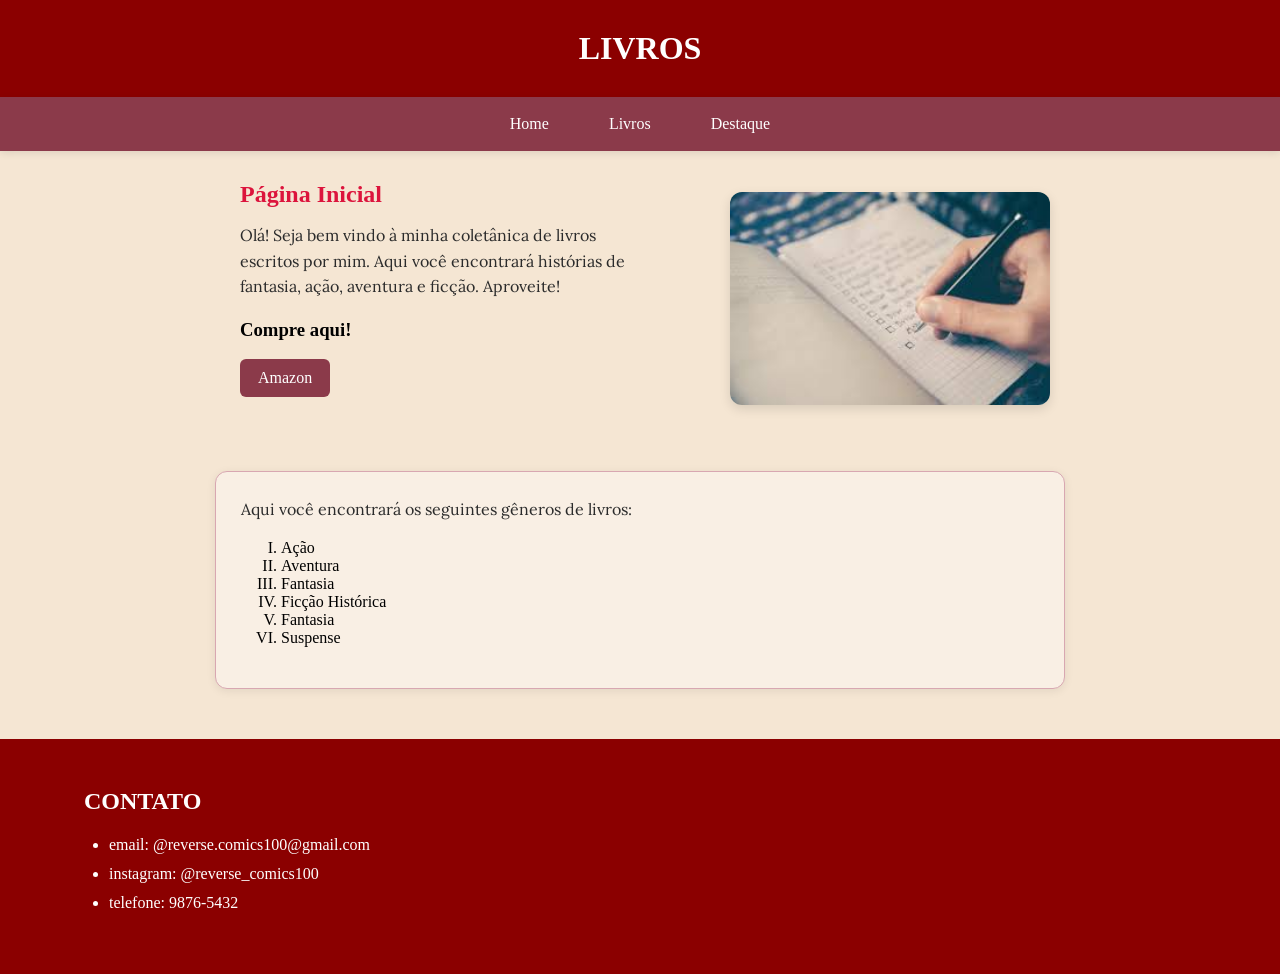
<file: atividade2/index.html>
<!DOCTYPE html>
<html lang="pt-BR">
<head>
    <meta charset="UTF-8">
    <meta name="viewport" content="width=device-width, initial-scale=1.0">
    <link rel="icon" type="image/png" href="imagens2/book.png">
    <link rel="stylesheet" href="style.css">
    <link rel="preconnect" href="https://fonts.googleapis.com">
    <link rel="preconnect" href="https://fonts.gstatic.com" crossorigin>
    <link href="https://fonts.googleapis.com/css2?family=Lora:ital,wght@0,400..700;1,400..700&family=Playwrite+GB+J+Guides:ital@0;1&display=swap" rel="stylesheet">
    <title>Home</title>
</head>
<body>
    <header>
        <h1 class="titulo">LIVROS</h1>
    </header>
    <!--A seguinte tag nav representa a seção de navegação das abas Home, Livros e Destaque.-->
    <!--O link da Home abrirá na própria página Home (_self)-->
    <nav>
        <ul class="navbar">
            <li><a href="index.html" target="_self"> Home </a></li>
            <li><a href="livros.html" target="_self"> Livros </a></li>
            <li><a href="destaque.html" target="_self"> Destaque </a></li>
        </ul>
    </nav>

    <!-- Página inicial -->
    <main id="corpo">
        <div id="inicial">
            <section class="principal">
                <div class="conteudo">
                    <h2>Página Inicial</h2>
                    <p>Olá! Seja bem vindo à minha coletânica de livros escritos por mim. 
                        Aqui você encontrará histórias de fantasia, ação, aventura e ficção. Aproveite!
                    </p>
                    <article class="compra">
                        <h3>Compre aqui!</h3>
                        <a href="https://www.amazon.com/" target="_blank">Amazon</a>
                    </article>
                </div>
                <aside>
                    <figure>
                        <img src="imagens2/writing.jpg" alt="Escrevendo" width="300">
                    </figure>
                </aside>
            </section>
        </div>
        <section class="livros">
            <p>Aqui você encontrará os seguintes gêneros de livros:</p>
            <ol>
                <li>Ação</li>
                <li>Aventura</li>
                <li>Fantasia</li>
                <li>Ficção Histórica</li>
                <li>Fantasia</li>
                <li>Suspense</li>
            </ol>
        </section>
    </main>
    <footer class="rodape">
        <div class="footer-conteudo">
            <h2>CONTATO</h2>
            <ul>
                <li>email: @reverse.comics100@gmail.com</li>
                <li>instagram: @reverse_comics100</li>
                <li>telefone: 9876-5432</li>
            </ul>
        </div>
    </footer>
</body>
</html>
</file>
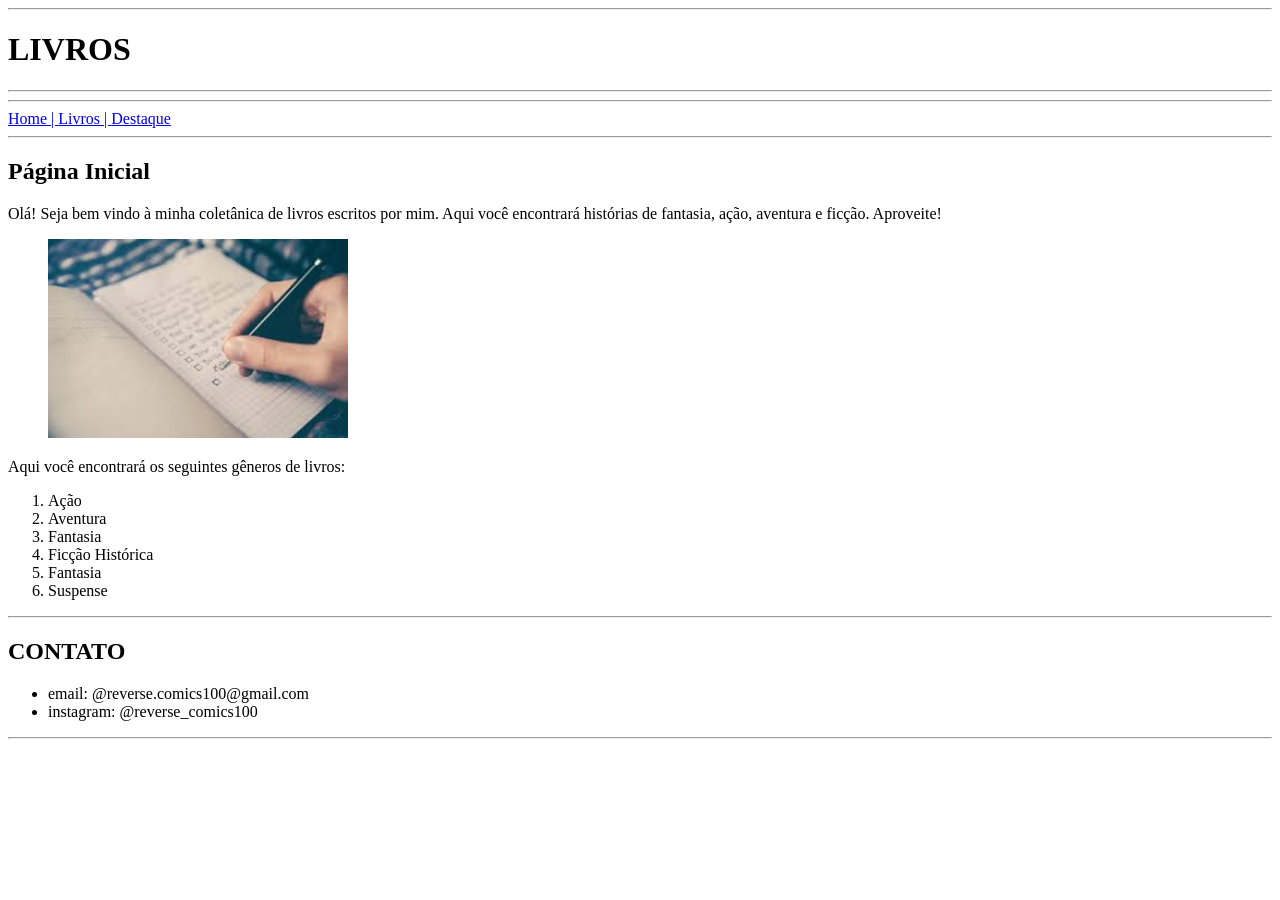
<file: trabalho1/index.html>
<!DOCTYPE html>
<html lang="pt-BR">
<head>
    <meta charset="UTF-8">
    <meta name="viewport" content="width=device-width, initial-scale=1.0">
    <link rel="icon" type="image/png" href="imagens/book.png">
    <title>Home</title>
</head>
<body>
    <header>
        <hr>
        <h1>LIVROS</h1>
        <hr>
    </header>
    <!--A seguinte tag nav representa a seção de navegação das abas Home, Livros e Destaque.-->
    <!--O link da Home abrirá na própria página Home (_self), enquanto os outros abrirão em novas páginas (_blank)-->
    <nav>
        <hr>
        <a href="index.html" target="_self">Home | </a>
        <a href="livros.html" target="_blank">Livros | </a>
        <a href="destaque.html" target="_blank">Destaque</a>
        <hr>
    </nav>

    <section>
        <h2>Página Inicial</h2>
        <p>Olá! Seja bem vindo à minha coletânica de livros escritos por mim. 
            Aqui você encontrará histórias de fantasia, ação, aventura e ficção. Aproveite!
        </p>
        <figure>
            <img src="imagens/writing.jpg" alt="Escrevendo" width="300">
        </figure>
    </section>
    <article>
        <p>Aqui você encontrará os seguintes gêneros de livros:</p>
        <ol>
            <li>Ação</li>
            <li>Aventura</li>
            <li>Fantasia</li>
            <li>Ficção Histórica</li>
            <li>Fantasia</li>
            <li>Suspense</li>
        </ol>
    </article>
    <footer>
        <hr>
        <h2>CONTATO</h2>
        <ul>
            <li>email: @reverse.comics100@gmail.com</li>
            <li>instagram: @reverse_comics100</li>
        </ul>
        <hr>
    </footer>
</body>
</html>
</file>
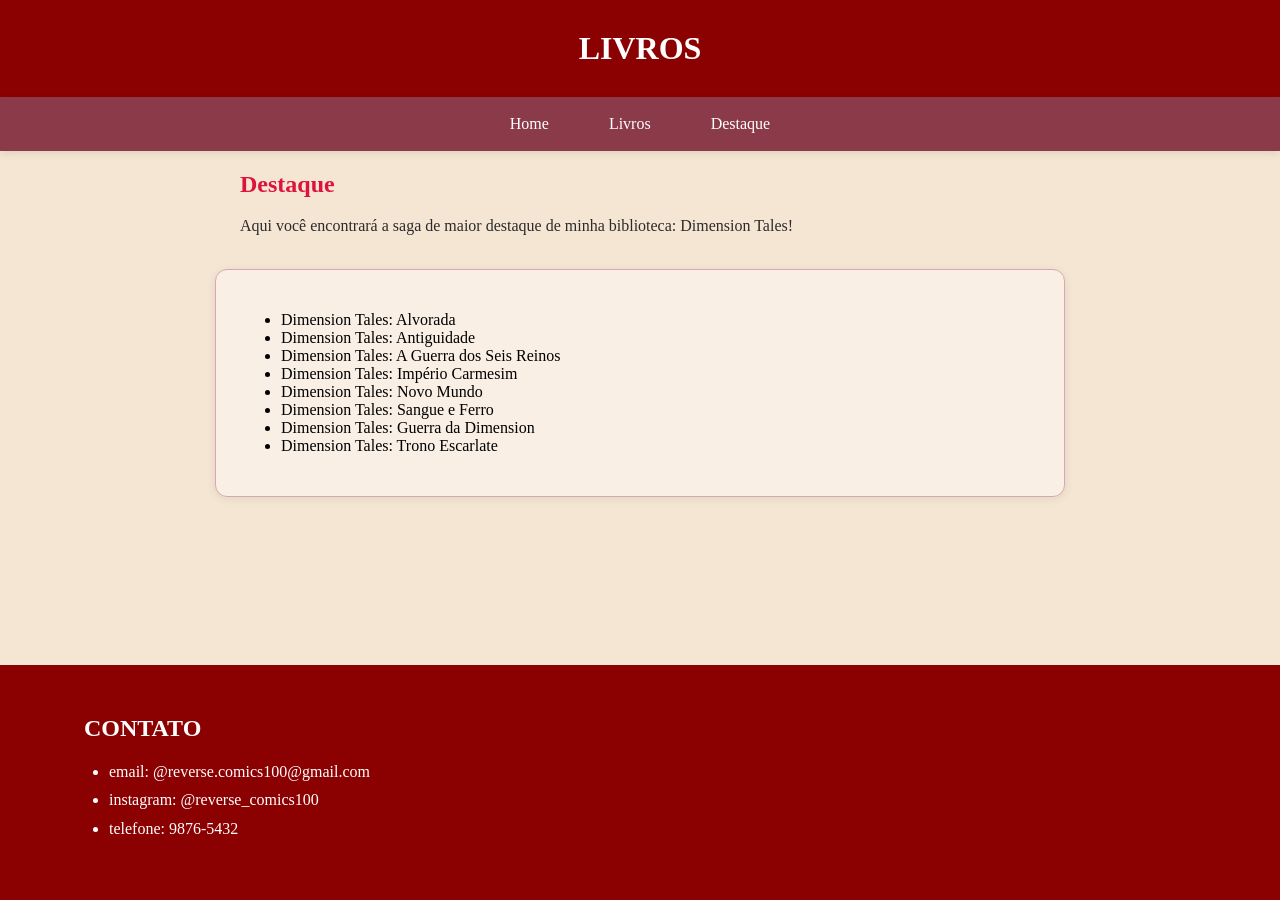
<file: atividade2/destaque.html>
<!DOCTYPE html>
<html lang="en">
<head>
    <meta charset="UTF-8">
    <meta name="viewport" content="width=device-width, initial-scale=1.0">
    <link rel="icon" type="image/png" href="imagens2/book.png">
    <link rel="stylesheet" href="style.css">
    <title>Destaque</title>
</head>
<body>
    <header>
        <h1 class="titulo">LIVROS</h1>
    </header>
    <!--A seguinte tag nav representa a seção de navegação das abas Home, Livros e Destaque.-->
    <!--O link da Home abrirá na própria página Home (_self)-->
    <nav>
        <ul class="navbar">
            <li><a href="index.html" target="_self"> Home </a></li>
            <li><a href="livros.html" target="_self"> Livros </a></li>
            <li><a href="destaque.html" target="_self"> Destaque </a></li>
        </ul>
    </nav>

    <!-- Página com coleção de destaque -->
    <main id="destaque">
        <section>
            <h2>Destaque</h2>
            <p>Aqui você encontrará a saga de maior destaque de minha biblioteca: Dimension Tales!</p>
        </section>
        <article class="livros">
            <ul>
                <li>Dimension Tales: Alvorada</li>
                <li>Dimension Tales: Antiguidade</li>
                <li>Dimension Tales: A Guerra dos Seis Reinos</li>
                <li>Dimension Tales: Império Carmesim</li>
                <li>Dimension Tales: Novo Mundo</li>
                <li>Dimension Tales: Sangue e Ferro</li>
                <li>Dimension Tales: Guerra da Dimension</li>
                <li>Dimension Tales: Trono Escarlate</li>
            </ul>
        </article>
    </main>
    <footer class="rodape">
        <div class="footer-conteudo">
            <h2>CONTATO</h2>
            <ul>
                <li>email: @reverse.comics100@gmail.com</li>
                <li>instagram: @reverse_comics100</li>
                <li>telefone: 9876-5432</li>
            </ul>
        </div>
    </footer>
</body>
</html>
</file>
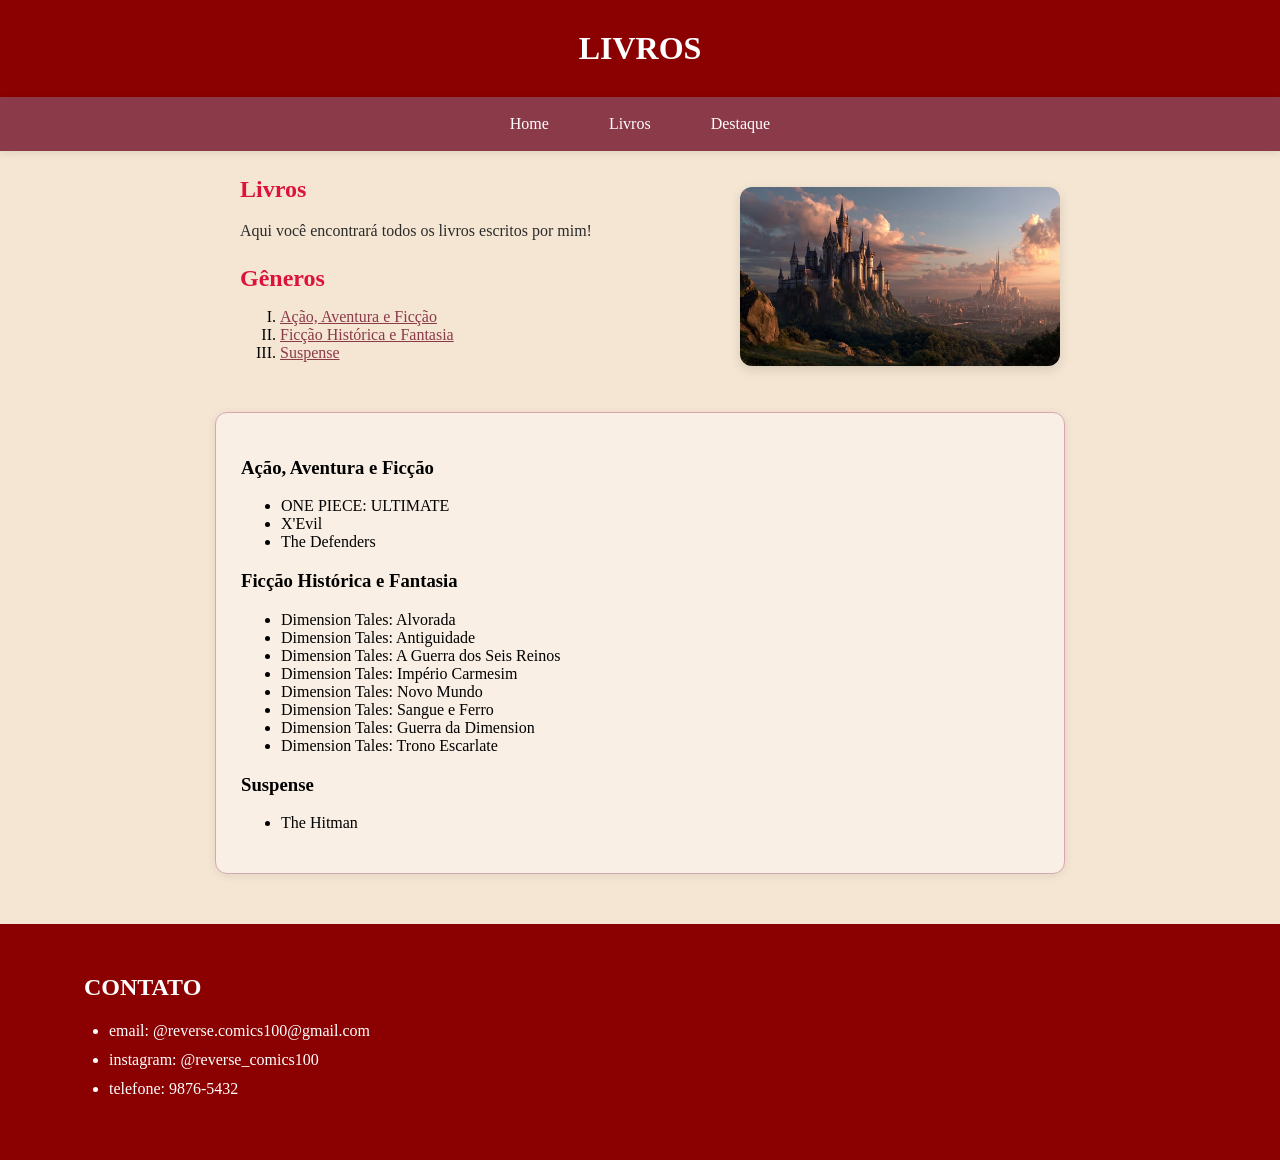
<file: atividade2/livros.html>
<!DOCTYPE html>
<html lang="en">
<head>
    <meta charset="UTF-8">
    <meta name="viewport" content="width=device-width, initial-scale=1.0">
    <link rel="icon" type="image/png" href="imagens2/book.png">
    <link rel="stylesheet" href="style.css">
    <title>Livros</title>
</head>
<body>
    <header>
        <h1 class="titulo">LIVROS</h1>
    </header>
    <!--A seguinte tag nav representa a seção de navegação das abas Home, Livros e Destaque.-->
    <!--O link da Home abrirá na própria página Home (_self)-->
    <nav>
        <ul class="navbar">
            <li><a href="index.html" target="_self"> Home </a></li>
            <li><a href="livros.html" target="_self"> Livros </a></li>
            <li><a href="destaque.html" target="_self"> Destaque </a></li>
        </ul>
    </nav>

    <!-- Página de livros por gênero -->
    <main id="pagina-livros">
        <div id="layout-livros">
            <section class="principal">
                <div class="conteudo">
                    <h2>Livros</h2>
                    <p>Aqui você encontrará todos os livros escritos por mim!</p>
                    <h2>Gêneros</h2>
                    <ol>
                        <li><a href="#action-adv-fic" target="_self">Ação, Aventura e Ficção</a></li>
                        <li><a href="#fic-fantasy" target="_self">Ficção Histórica e Fantasia</a></li>
                        <li><a href="#suspense" target="_self">Suspense</a></li>
                    </ol>
                </div>
            </section> 
            <aside>
                    <figure>
                        <img src="imagens2/castle.jpg" alt="Castelo" width="300">
                    </figure>
            </aside>
        </div>
        <article class="livros">
            <h3 id="action-adv-fic">Ação, Aventura e Ficção</h3>
            <ul>
                <li>ONE PIECE: ULTIMATE</li>
                <li>X'Evil</li>
                <li>The Defenders</li>
            </ul>
            <h3 id="fic_fantasy">Ficção Histórica e Fantasia</h3>
            <ul>
                <li>Dimension Tales: Alvorada</li>
                <li>Dimension Tales: Antiguidade</li>
                <li>Dimension Tales: A Guerra dos Seis Reinos</li>
                <li>Dimension Tales: Império Carmesim</li>
                <li>Dimension Tales: Novo Mundo</li>
                <li>Dimension Tales: Sangue e Ferro</li>
                <li>Dimension Tales: Guerra da Dimension</li>
                <li>Dimension Tales: Trono Escarlate</li>
            </ul>
            <h3 id="suspense">Suspense</h3>
            <ul>
                <li>The Hitman</li>
            </ul>
        </article>
    </main>
    <footer class="rodape">
        <div class="footer-conteudo">
            <h2>CONTATO</h2>
            <ul>
                <li>email: @reverse.comics100@gmail.com</li>
                <li>instagram: @reverse_comics100</li>
                <li>telefone: 9876-5432</li>
            </ul>
        </div>
    </footer>
</body>
</html>
</file>
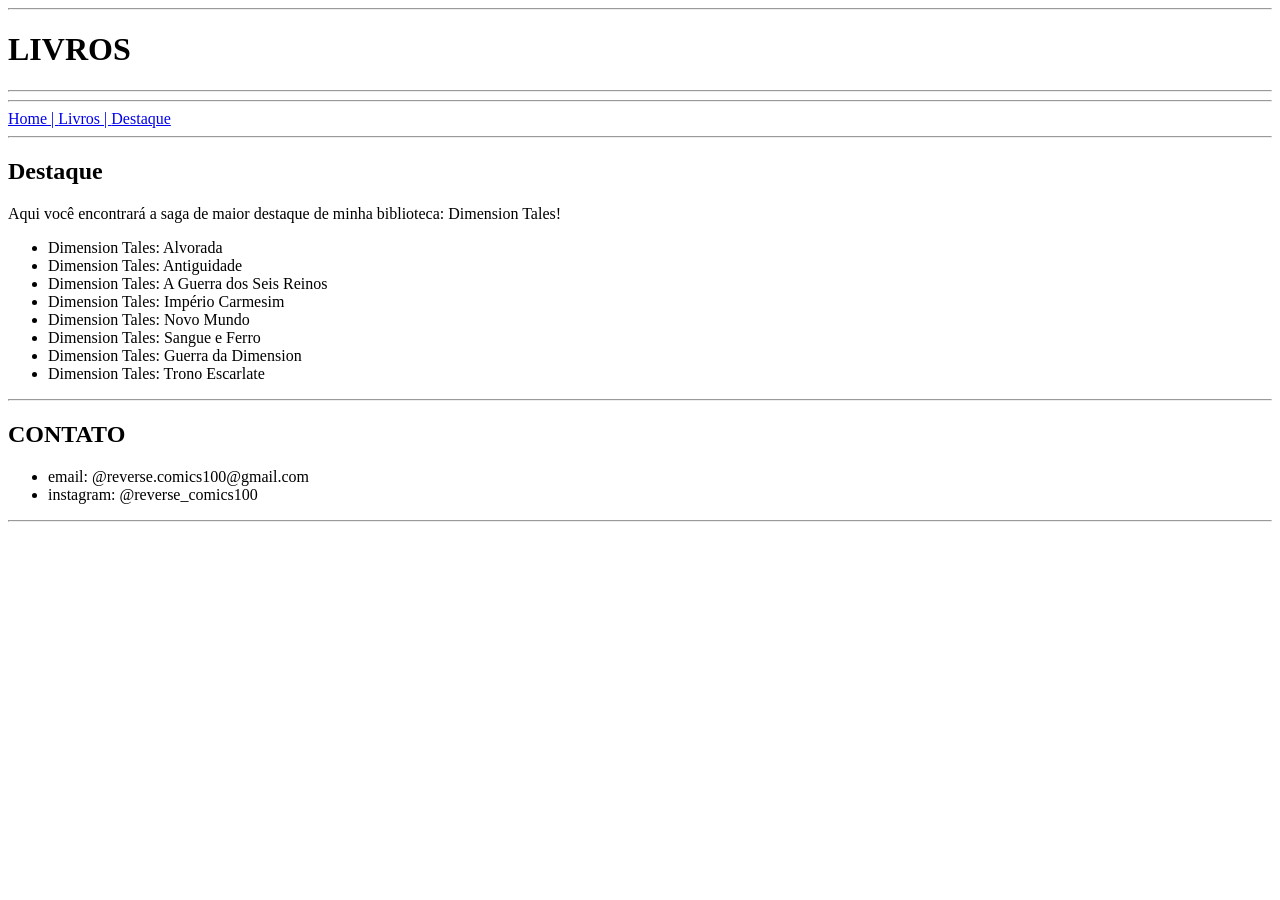
<file: trabalho1/destaque.html>
<!DOCTYPE html>
<html lang="en">
<head>
    <meta charset="UTF-8">
    <meta name="viewport" content="width=device-width, initial-scale=1.0">
    <link rel="icon" type="image/png" href="imagens/book.png">
    <title>Destaque</title>
</head>
<body>
    <header>
        <hr>
        <h1>LIVROS</h1>
        <hr>
    </header>
    <nav>
        <hr>
        <a href="index.html" target="_blank">Home | </a>
        <a href="livros.html" target="_blank">Livros | </a>
        <a href="destaque.html" target="_self">Destaque</a>
        <hr>
    </nav>
    <section>
        <h2>Destaque</h2>
        <p>Aqui você encontrará a saga de maior destaque de minha biblioteca: Dimension Tales!</p>
    </section>
    <article>
        <ul>
            <li>Dimension Tales: Alvorada</li>
            <li>Dimension Tales: Antiguidade</li>
            <li>Dimension Tales: A Guerra dos Seis Reinos</li>
            <li>Dimension Tales: Império Carmesim</li>
            <li>Dimension Tales: Novo Mundo</li>
            <li>Dimension Tales: Sangue e Ferro</li>
            <li>Dimension Tales: Guerra da Dimension</li>
            <li>Dimension Tales: Trono Escarlate</li>
        </ul>
    </article>
    <footer>
        <hr>
        <h2>CONTATO</h2>
        <ul>
            <li>email: @reverse.comics100@gmail.com</li>
            <li>instagram: @reverse_comics100</li>
        </ul>
        <hr>
    </footer>
</body>
</html>
</file>
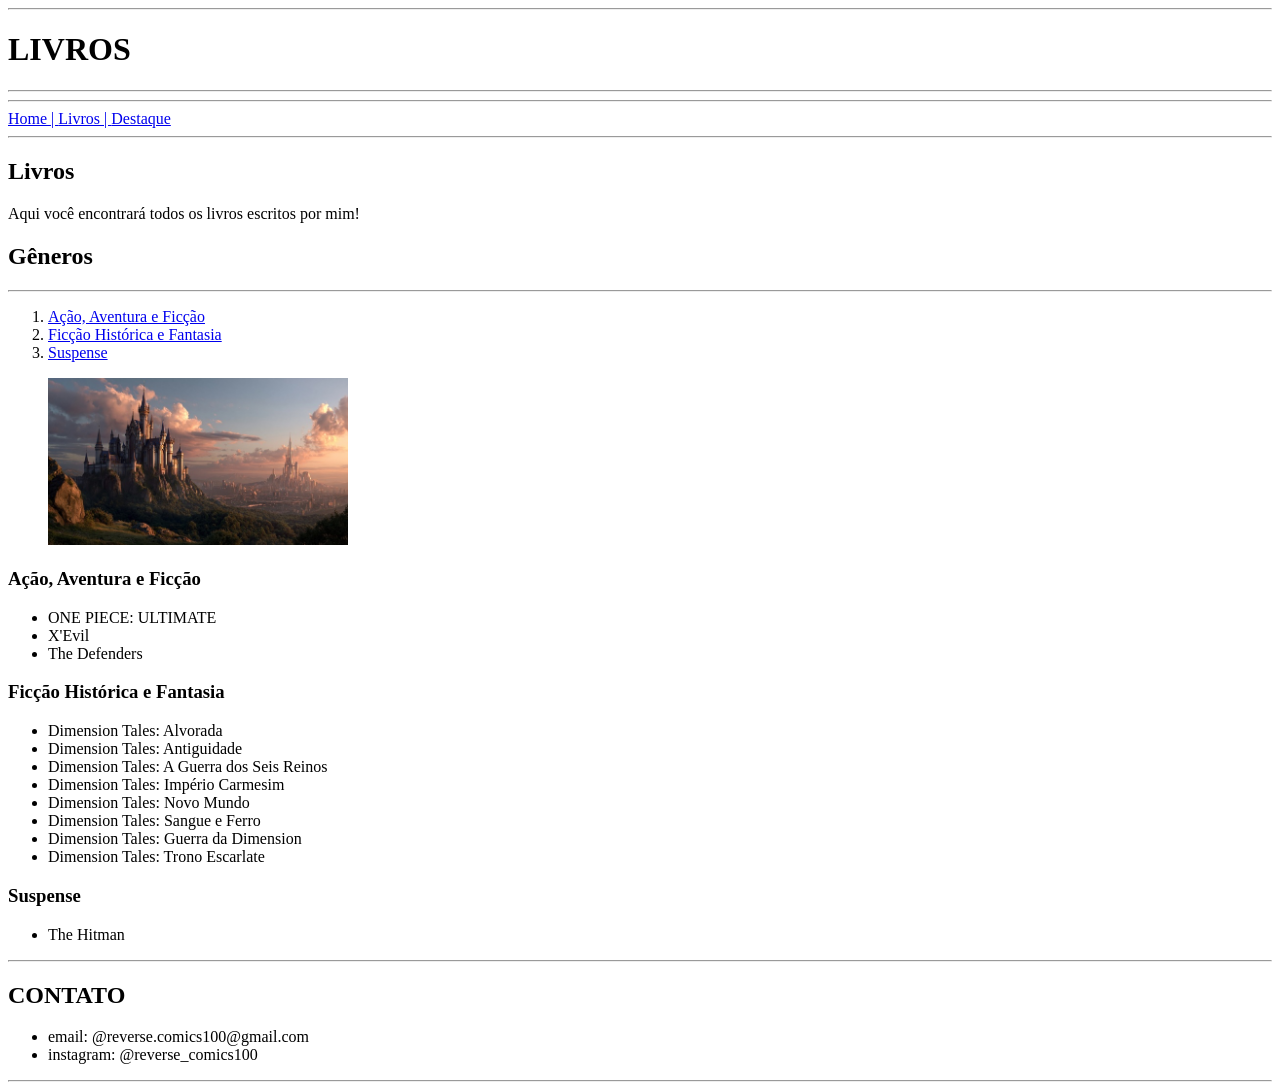
<file: trabalho1/livros.html>
<!DOCTYPE html>
<html lang="en">
<head>
    <meta charset="UTF-8">
    <meta name="viewport" content="width=device-width, initial-scale=1.0">
    <link rel="icon" type="image/png" href="imagens/book.png">
    <title>Livros</title>
</head>
<body>
     <header>
        <hr>
        <h1>LIVROS</h1>
        <hr>
    </header>
    <nav>
        <hr>
        <a href="index.html" target="_blank">Home | </a>
        <a href="livros.html" target="_self">Livros | </a>
        <a href="destaque.html" target="_blank">Destaque</a>
        <hr>
    </nav>
    <section>
        <h2>Livros</h2>
        <p>Aqui você encontrará todos os livros escritos por mim!</p>
        <h2>Gêneros</h2>
        <hr>
        <ol>
            <li><a href="#action-adv-fic" target="_self">Ação, Aventura e Ficção</a></li>
            <li><a href="#fic-fantasy" target="_self">Ficção Histórica e Fantasia</a></li>
            <li><a href="#suspense" target="_self">Suspense</a></li>
        </ol>
        <figure>
            <img src="imagens/castle.jpg" alt="Castelo" width="300">
        </figure>
    </section>
    <article>
        <h3 id="action-adv-fic">Ação, Aventura e Ficção</h3>
        <ul>
            <li>ONE PIECE: ULTIMATE</li>
            <li>X'Evil</li>
            <li>The Defenders</li>
        </ul>
        <h3 id="fic_fantasy">Ficção Histórica e Fantasia</h3>
        <ul>
            <li>Dimension Tales: Alvorada</li>
            <li>Dimension Tales: Antiguidade</li>
            <li>Dimension Tales: A Guerra dos Seis Reinos</li>
            <li>Dimension Tales: Império Carmesim</li>
            <li>Dimension Tales: Novo Mundo</li>
            <li>Dimension Tales: Sangue e Ferro</li>
            <li>Dimension Tales: Guerra da Dimension</li>
            <li>Dimension Tales: Trono Escarlate</li>
        </ul>
        <h3 id="suspense">Suspense</h3>
        <ul>
            <li>The Hitman</li>
        </ul>
    </article>
    <footer>
        <hr>
        <h2>CONTATO</h2>
        <ul>
            <li>email: @reverse.comics100@gmail.com</li>
            <li>instagram: @reverse_comics100</li>
        </ul>
        <hr>
    </footer>
</body>
</html>
</file>
<file: atividade2/style.css>
html, body {
    margin: 0;
    padding: 0;
    height: 100%;
}

body {
    display: flex;
    flex-direction: column;
    background-color:#F5E6D3;
    min-height: 100vh; 
    width: 100%;
}

header, footer {
    background-color:#8B0000;
}

/* Parte principal da Página Inicial/Home */
#corpo {
    max-width: 1100px;
    margin: 0 auto;
    width: 100%;
    box-sizing: border-box;
    max-width:1000px;
    padding:20px;
    padding: 20px 40px;
}

/* Título do site*/
.titulo {
    color:rgb(255, 254, 254);
    text-align: center;
    padding: 30px;
    margin: 0;
    margin-bottom: 0px;
}

h1, h2 {
    color:crimson;
}

h2 {
    margin-bottom: 15px;
}

nav {
    border: 0px;
}

/* Barra de navegação */
.navbar {
    display:flex;
    align-items: center;
    background-color: #8B3A4A;;
    color: white;
    padding: auto;
    padding-left: 0px;
    gap: 40px;
    justify-content: center;
    list-style-type: none;
    margin-left: 0px;
    padding: 0px;
    margin:0px;
    box-shadow: 0 2px 8px rgba(0,0,0,0.1);
}

/* Efeito nos botões ao passar o mouse */
.navbar li :hover {
    background-color:#B85C70;
    color:rgb(47, 47, 47);
}

/* Links para as outras páginas */
.navbar a {
    display: block;
    padding: 18px 10px;
    color: rgb(255, 255, 255);
    text-decoration: none;
}

/* Centraliza o conteúdo principal das páginas Home e Livros */
#corpo,
#pagina-livros {
    width: min(1200px, 90%);
    margin: 0 auto;
    padding: 20px 20px;
    box-sizing: border-box;
}

/* Parte inicial da Página Inicial/Home */
#inicial {
    margin: auto;
    padding:20px;
    padding-top: 5px;
    margin-bottom: 5px;
    display: flex;
    align-items: center;
    gap: 30px;
}

/* Organiza o texto e imagem */
.principal {
    display: flex;
    flex: 1;
    align-items: flex-start;
    gap: 40px;
}

.principal h2 {
    margin-top: 0;
    padding-top: 5px;
}

.conteudo {
    flex: 1;
}

/* Botão pra Amazon */
.compra a {
    display: inline-block;
    background-color: #8B3A4A;
    color: white;
    padding: 10px 18px;
    border-radius: 6px;
    text-decoration: none;
}

/* Efeito do botão */
.compra a:hover {
    background-color: #B85C70;
}

a {
    color: #8B3A4A;
}

a:hover {
    color: #B85C70;
}

/* Estrutura da página Livros */
#layout-livros { 
    display: flex; 
    align-items: flex-start; 
    gap: 40px; 
    padding-left: 10px;
}

/* Parte principal da página Livros */
#pagina-livros {
    max-width:1000px;
    padding:20px;
    margin: auto;
    padding: 20px 40px;
}


/* Centraliza os conteúdos */
.principal,
#destaque section {
    max-width: 850px;
    margin: 0 auto;
    padding-left: 50px;
}

/* Caixa de livros */
.livros {
    width: 100%;
    max-width: 850px;

    margin: 30px auto;

    background-color: #F9EFE4;

    padding: 25px;

    border-radius: 12px;
    border: 1px solid #D8A7B1;

    box-shadow: 0 2px 10px rgba(0,0,0,0.08);

    box-sizing: border-box;
}

/* Define o estilo da lista ordenada */
ol li {
  list-style-type: upper-roman;  
}

/* Estilo dos parágrafos */
p {
    color: #2B2B2B;
    line-height: 1.6;
    font-family: "Lora", serif;
    font-optical-sizing: auto;
    font-weight: weight;
    font-style: normal;
    margin-top: 0;
}

/* Estilização e centralização das imagens */
figure {
    display: flex;
    justify-content: center;
    align-items: center; 
}

aside {
    flex-shrink: 0;
}

aside img {
    border-radius: 12px;
    box-shadow: 0 4px 12px rgba(0,0,0,0.12);
    transition: 0.3s;
    width: 320px;
    max-width: 100%;
    
}

/* Borda da seção dos livros*/
#meus-livros {
    border: 1px solid #B76E79;
}

/* Rodapé */
footer {
    color:rgb(255, 254, 254);
    padding: 20px;
    padding-top: 10px;
    flex-shrink: 0;
    width: 100%;
}

.rodape {
    width: 100%;
    background-color: #8B0000;
    margin-top: auto;
}

.footer-conteudo {
    width: min(1200px, 90%);
    margin: 0 auto;
    padding: 20px;
    color: white;
}

.rodape h2 {
    color: rgb(255, 254, 254);
}

.rodape ul {
    padding-left: 25px;
    line-height: 1.8;
}
</file>
